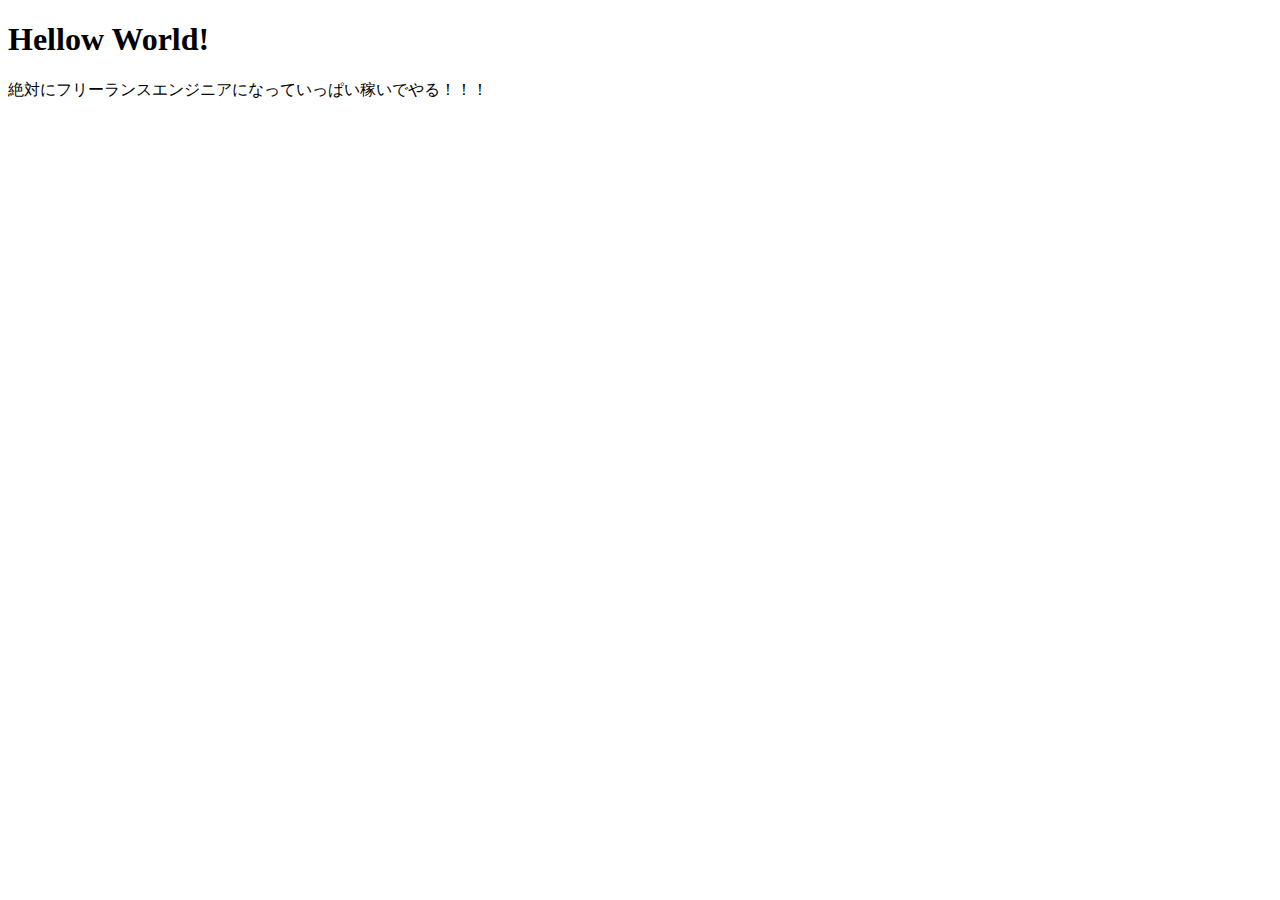
<file: src/php05/index.html>
<!DOCTYPE html>
<html lang="en">

<head>
    <meta charset="UTF-8">
    <meta http-equiv="X-UA-Compatible" content="IE=edge">
    <meta name="viewport" content="width=device-width, initial-scale=1.0">
    <title>Document</title>
</head>

<body>
    <H1>Hellow World!</H1>
    <p>絶対にフリーランスエンジニアになっていっぱい稼いでやる！！！</p>
</body>

</html>
</file>
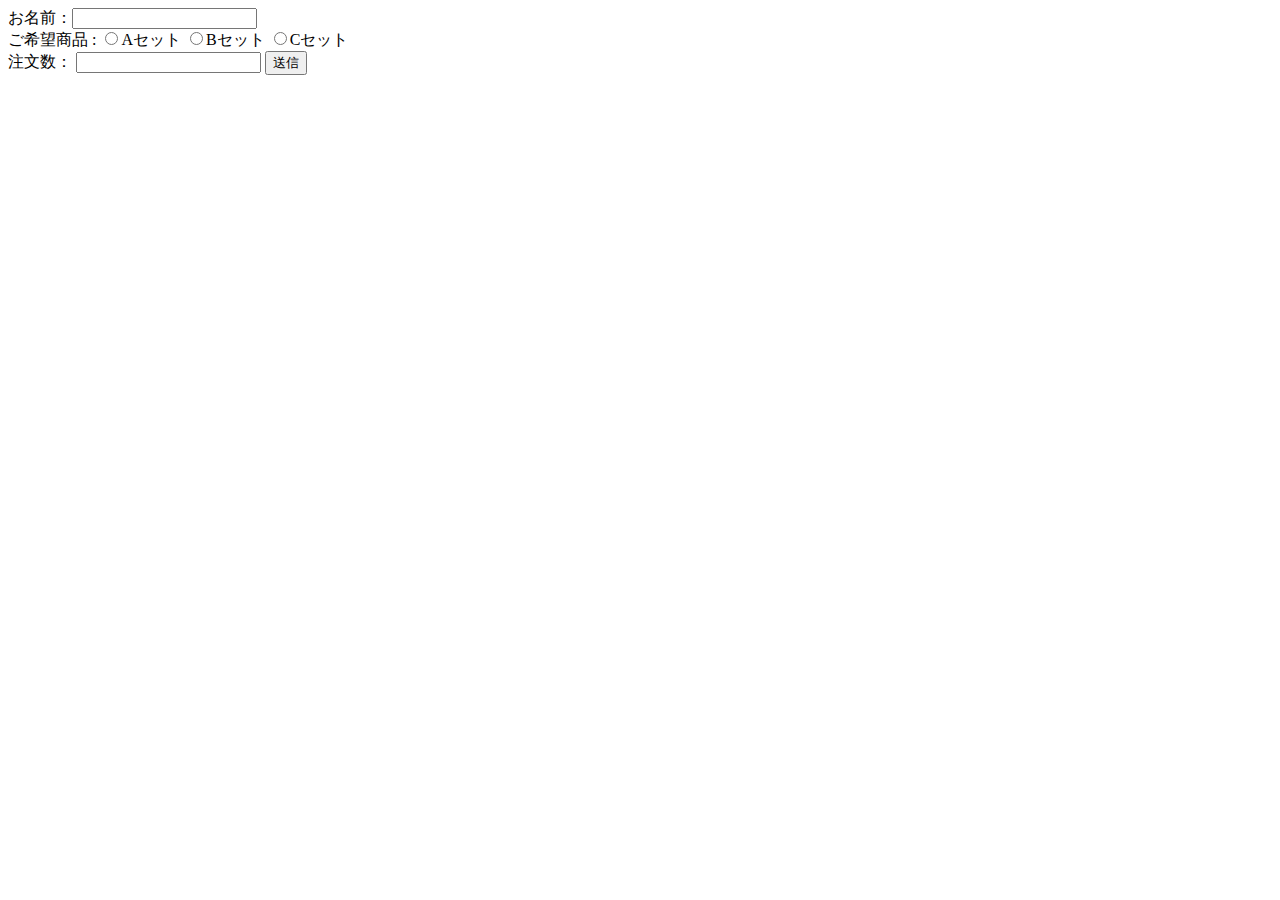
<file: src/php01/config/index.html>
<!DOCTYPE html>
<html lang="ja">

<head>
    <meta charset="UTF-8">
    <meta name="viewport" content="width=device-width, initial-scale=1.0">
    <title>Document</title>
</head>

<body>
    <form action="result.php" method="post">
        お名前：<input type="text" name="my_name" />
        <br>
        ご希望商品 :
        <input type="radio" name="choices" value="Aセット" />Aセット
        <input type="radio" name="choices" value="Bセット" />Bセット
        <input type="radio" name="choices" value="Cセット" />Cセット
        <br>
        注文数：
        <input type="number" name="number" value="">
        <input type="submit" value="送信" />
    </form>
</body>

</html>
</file>
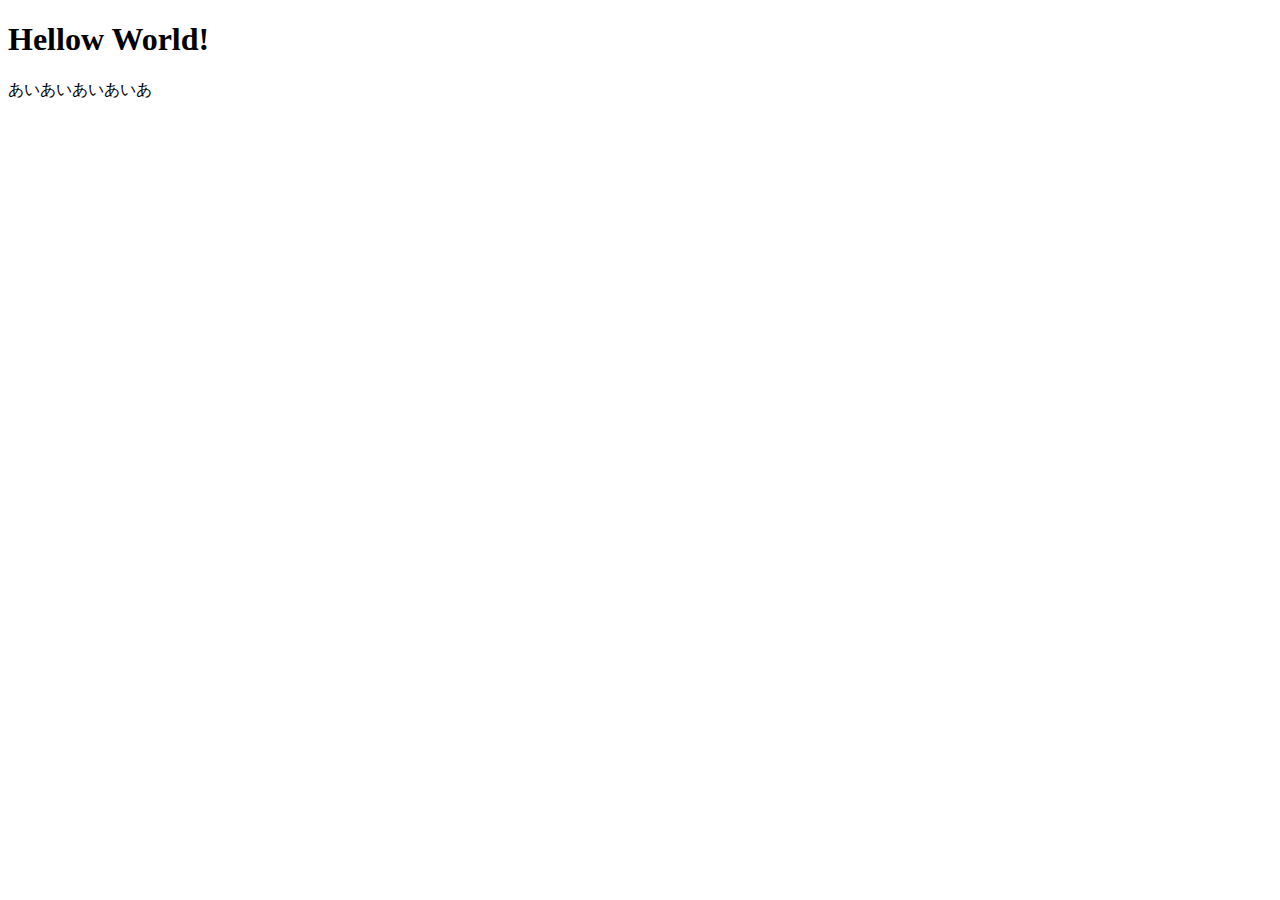
<file: src/php07/index2.html>
<!DOCTYPE html>
<html lang="en">

<head>
    <meta charset="UTF-8">
    <meta http-equiv="X-UA-Compatible" content="IE=edge">
    <meta name="viewport" content="width=device-width, initial-scale=1.0">
    <title>Document</title>
</head>

<body>
    <H1>Hellow World!</H1>
    <p>あいあいあいあいあ</p>
</body>

</html>
</file>
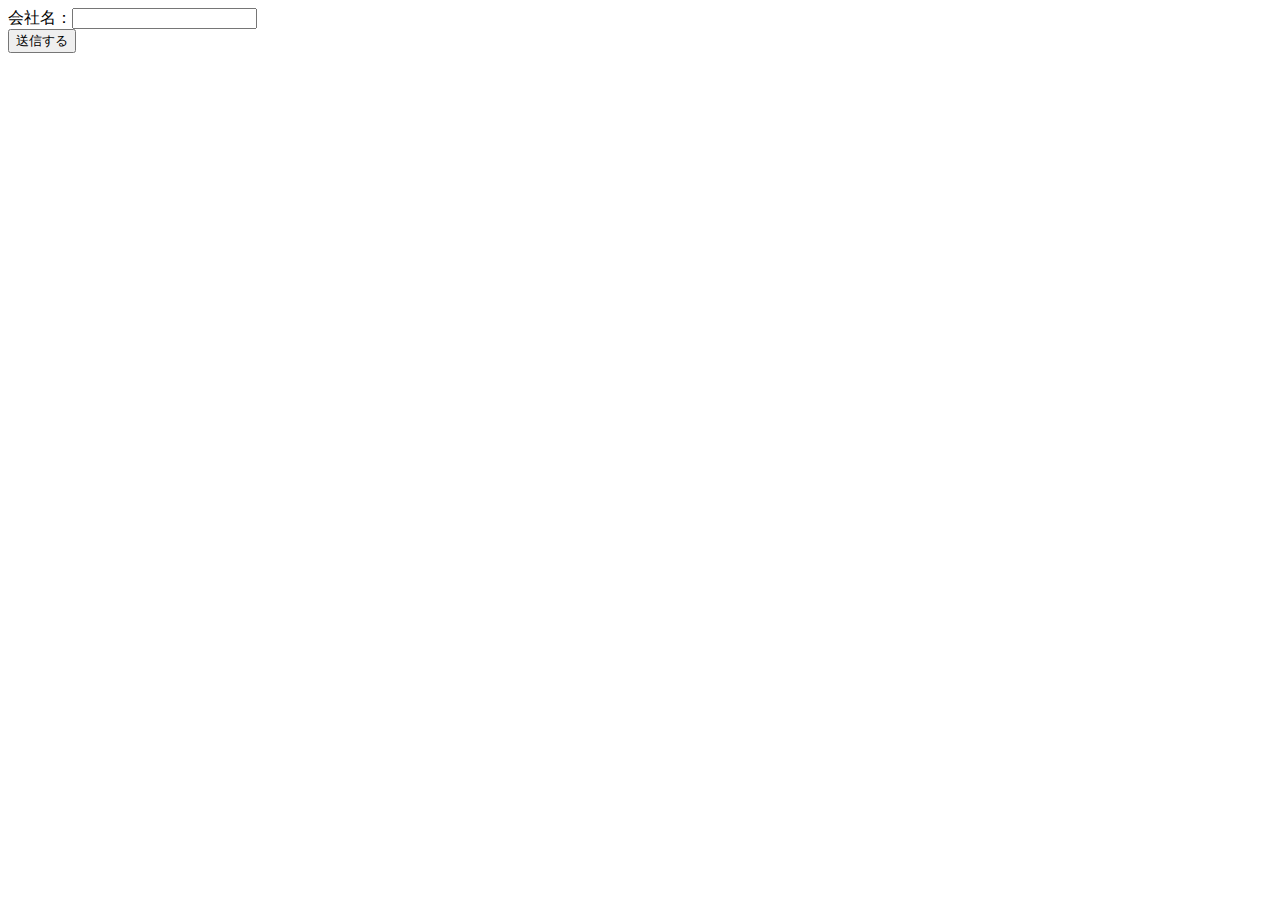
<file: src/php01/config/course.html>
<!DOCTYPE html>
<html lang="ja">

<head>
    <meta charset="UTF-8">
    <meta name="viewport" content="width=device-width, initial-scale=1.0">
    <title>Document</title>
</head>

<body>
     <form action="course.php" method="GET">
            <label>会社名：<input type="text" name="company"></label>
            <br />
            <input type="submit" name="submit" value="送信する" />
        </form>
</body>

</html>
</file>
